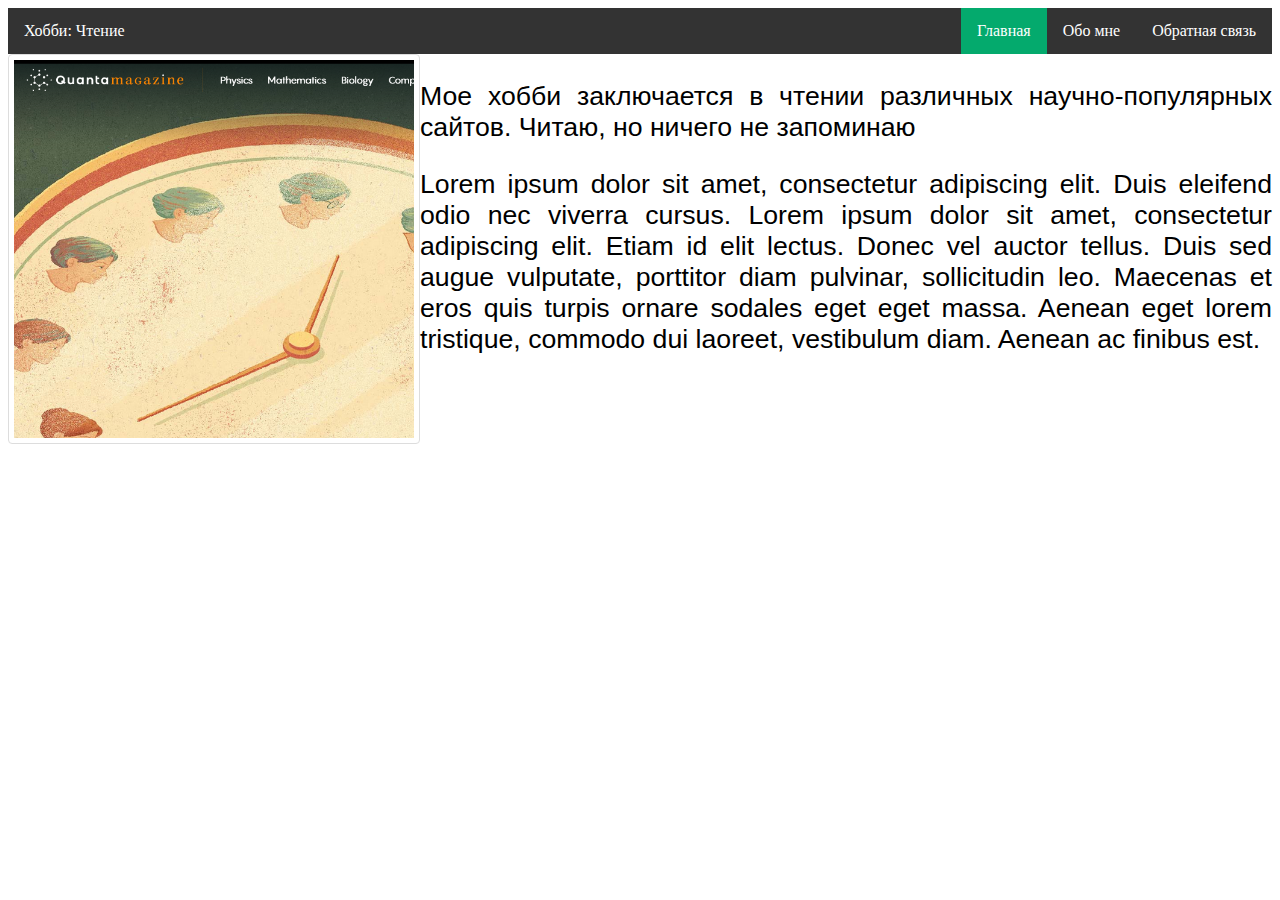
<file: index.html>
<!DOCTYPE html>
<html lang="en">
<head>
    <meta charset="UTF-8">
    <link rel="stylesheet" href="styles.css">
    <title>Title</title>
</head>
<body>
    <div class="header">
            <div class="nav">
                <ul>
                    <div>
                        <li class="hobby_title"><a>Хобби: Чтение</a></li>
                    </div>
                    <li><a href="contacts.html">Обратная связь</a></li>
                    <li><a href="about.html">Обо мне</a></li>
                    <li><a class="active" href="index.html">Главная</a></li>
                </ul>
            </div>
    </div>
    <div class="content">
        <img src="pic01.png">
        <p>Мое хобби заключается в чтении различных научно-популярных сайтов.
            Читаю, но ничего не запоминаю</p>
        <p>Lorem ipsum dolor sit amet, consectetur adipiscing elit. Duis eleifend odio
            nec viverra cursus. Lorem ipsum dolor sit amet, consectetur adipiscing elit.
            Etiam id elit lectus. Donec vel auctor tellus. Duis sed augue vulputate,
            porttitor diam pulvinar, sollicitudin leo. Maecenas et eros quis turpis
            ornare sodales eget eget massa. Aenean eget lorem tristique, commodo
            dui laoreet, vestibulum diam. Aenean ac finibus est. </p>
    </div>
</body>
</html>
</file>
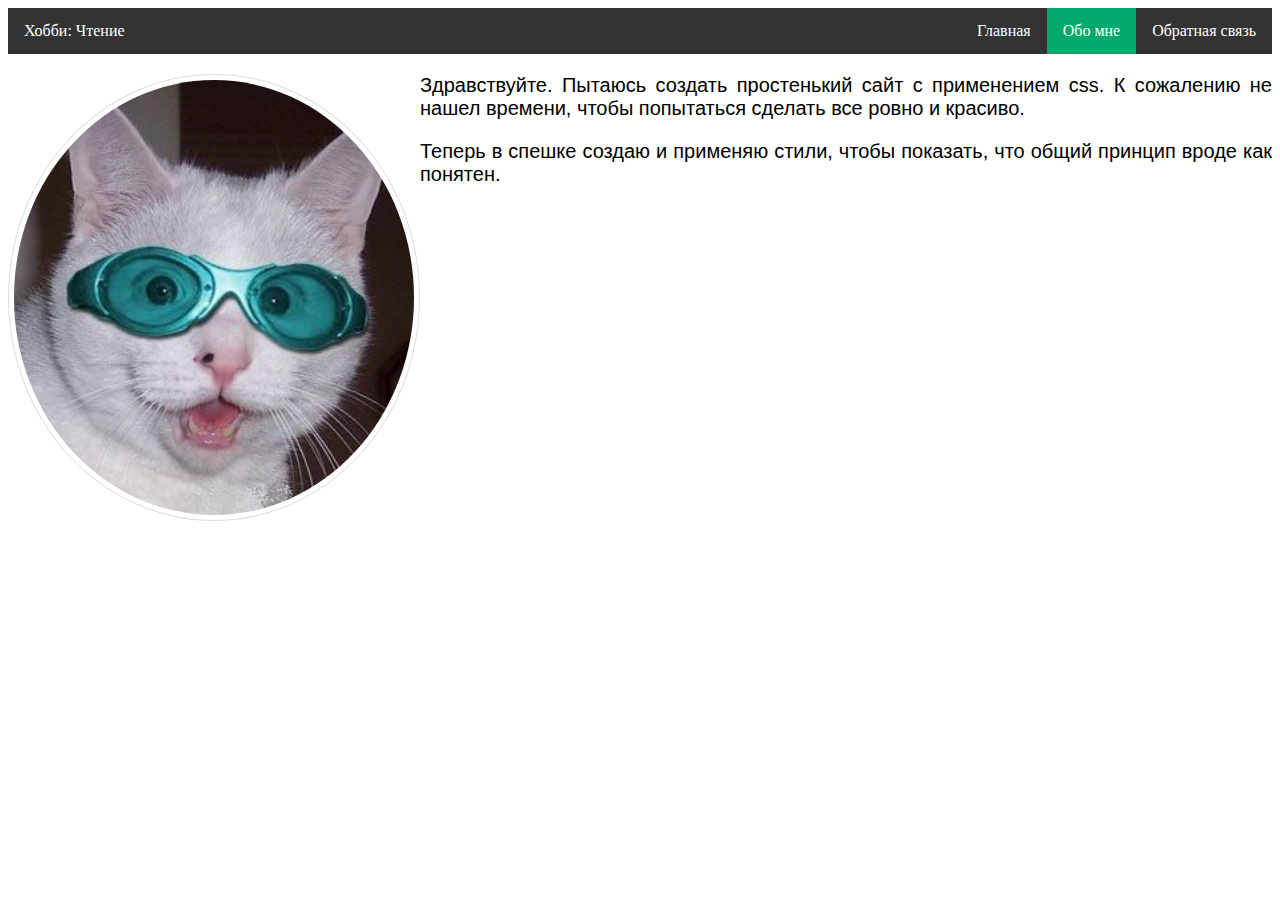
<file: about.html>
<!DOCTYPE html>
<html lang="en">
<head>
    <meta charset="UTF-8">
    <link rel="stylesheet" type="text/css" href="styles.css">
    <title>Title</title>
</head>
<body>
    <div class="header">
            <div class="nav">
                <ul>
                    <div>
                        <li class="hobby_title"><a>Хобби: Чтение</a></li>
                    </div>
                    <li><a href="contacts.html">Обратная связь</a></li>
                    <li><a class="active" href="about.html">Обо мне</a></li>
                    <li><a href="index.html">Главная</a></li>
                </ul>
            </div>
    </div>
    <div class="content">
        <div class="about">
            <img src="pic02.jpg">
            <p>Здравствуйте. Пытаюсь создать простенький сайт с применением css.
                К сожалению не нашел времени, чтобы попытаться сделать все ровно и
                красиво.</p>
            <p>Теперь в спешке создаю и применяю стили, чтобы показать, что общий принцип
            вроде как понятен.</p>
        </div>
    </div>
</body>
</html>
</file>
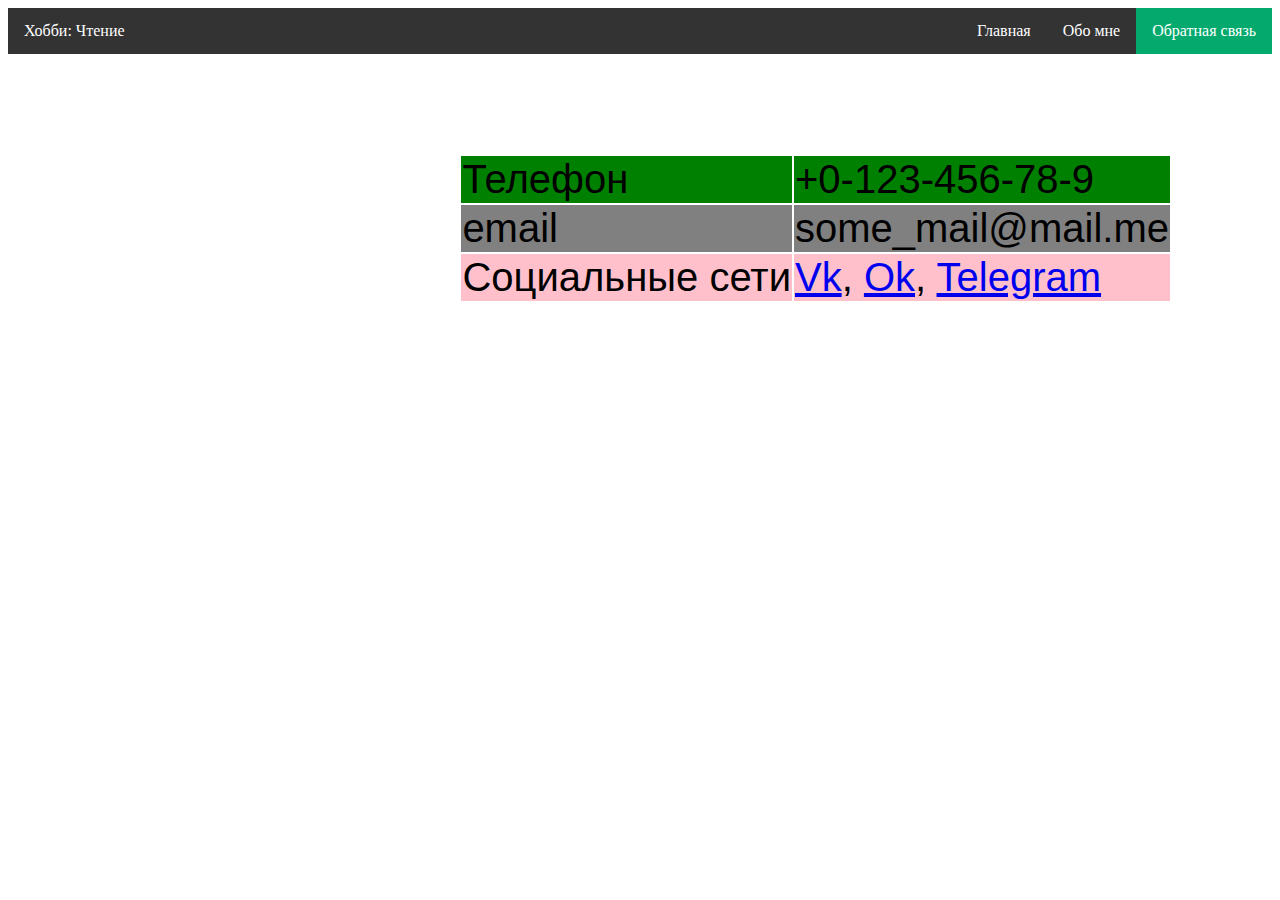
<file: contacts.html>
<!DOCTYPE html>
<html lang="en">
<head>
    <meta charset="UTF-8">
    <link rel="stylesheet" href="styles.css">
    <title>Title</title>
</head>
<body>
    <div class="header">
            <div class="nav">
                <ul>
                    <div>
                        <li class="hobby_title"><a>Хобби: Чтение</a></li>
                    </div>
                    <li><a class="active" href="contacts.html">Обратная связь</a></li>
                    <li><a href="about.html">Обо мне</a></li>
                    <li><a href="index.html">Главная</a></li>
                </ul>
            </div>
    </div>
    <div class="content">
        <div class="contacts">
            <table>
                <tr class="tel">
                    <td>Телефон</td>
                    <td>+0-123-456-78-9</td>
                </tr>
                <tr class="email">
                    <td>email</td>
                    <td>some_mail@mail.me</td>
                </tr>
                <tr class="social">
                    <td>Социальные сети</td>
                    <td>
                        <a href="https://vk.com/id000000">Vk</a>,
                        <a href="https://ok.ru/id000000">Ok</a>,
                        <a href="https://t.me/000000">Telegram</a>
                    </td>
                </tr>
            </table>
        </div>
    </div>
</body>
</html>
</file>
<file: styles.css>
.contacts {
    padding: 100px;
    font-size: 40px;
}

.contacts .tel {
  background-color: green
}

.contacts .email {
  background-color: gray
}

.contacts .social {
  background-color: pink
}

img {
    border: 1px solid #ddd;
    border-radius: 4px;
    padding: 5px;
    width: 400px;
    float: left;
}

.content {
    font-family: "Arial";
    font-size: 20pt;
    text-align: justify;
    float: right;
}

.about p {
    font-size: 15pt;
}

.about img {
    border-radius: 50%;
}


.nav ul {
  list-style-type: none;
  margin: 0;
  padding: 0;
  overflow: hidden;
  background-color: #333;
}

.nav li {
  float: right;
}

.nav li a {
  display: block;
  color: white;
  text-align: center;
  padding: 14px 16px;
  text-decoration: none;
}

.nav li a:hover:not(.active) {
  background-color: red;
}

.nav .active {
  background-color: #04AA6D;
}

.nav .hobby_title {
    float: left;
}

.nav .hobby_title a:hover:not(.active) {
    background-color: #333;
}
</file>
